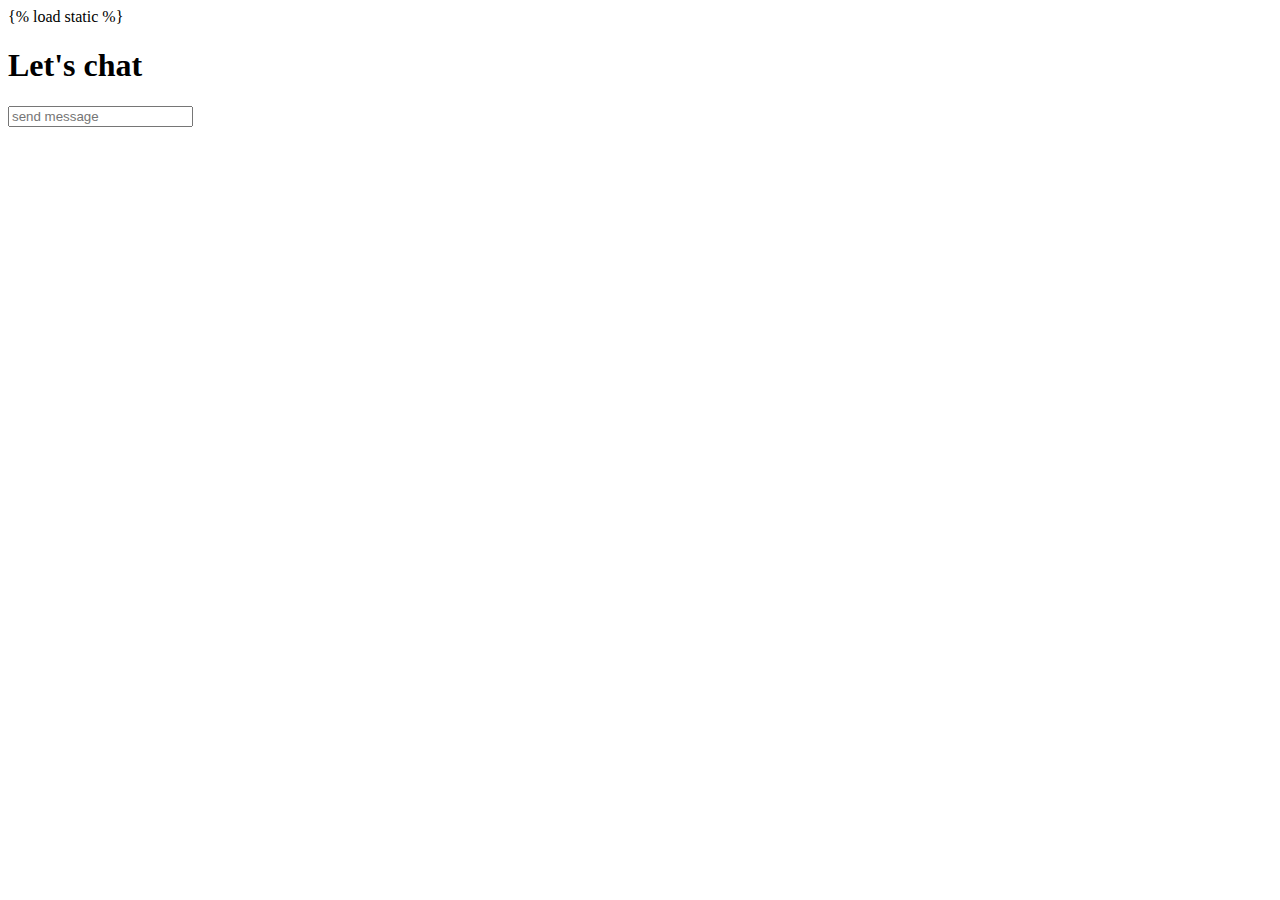
<file: chat/templates/chat/index.html>
{% load static %}
<!doctype html>
<html class="no-js" lang="">

<head>
  <meta charset="utf-8">
  <title></title>
  <meta name="description" content="">
  <meta name="viewport" content="width=device-width, initial-scale=1">

  <meta property="og:title" content="">
  <meta property="og:type" content="">
  <meta property="og:url" content="">
  <meta property="og:image" content="">

  <link rel="manifest" href="site.webmanifest">
  <link rel="apple-touch-icon" href="icon.png">
  <!-- Place favicon.ico in the root directory -->

 
  <meta name="theme-color" content="#fafafa">
</head>

<body>

  <!-- Add your site or application content here -->
  <h1 class="hstyle">Let's chat</h1>
  <div id="messages"></div>
  <form id='form'>
    <input class="form-control" type="text" placeholder="send message" name="message">
  </form>


  <!-- Socrates Javascript Websocket setup -->

</body>

</html>
</file>
